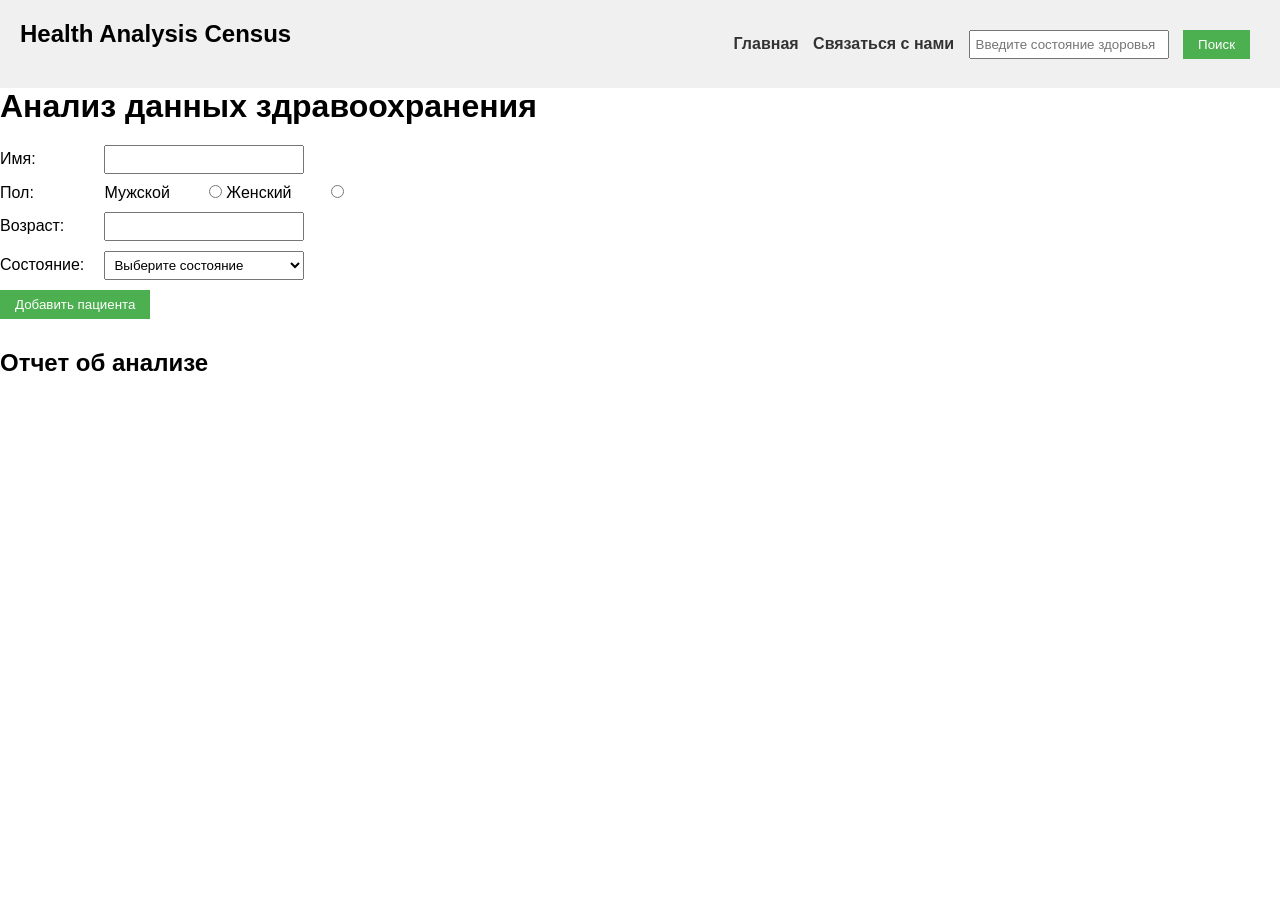
<file: index.html>
<!DOCTYPE html>
<html lang="en">
<head>
  <meta charset="UTF-8">
  <title>Health Analysis Data</title>
  <link rel="stylesheet" href="./health_analysis.css">
</head>
<body>
   <nav><h1>Health Analysis Census</h1>
<ul>
  <li><a href="./index.html" id="home">Главная </a></li>
  <li><a href="./health_contact.html" id="contact">Связаться с нами </a></li>
  <li><input type="text" id="conditionInput" placeholder="Введите состояние здоровья">  </li>
  <li><button id='btnSearch'>Поиск</button>
  </li>

</ul>
</nav>
<div class="container">
<div class="analysisForm">
<h1>Анализ данных здравоохранения</h1>
<div>
<label for="name">Имя:</label>
<input type="text" id="name">
</div>
<div>
<label>Пол:</label>
<label for="male">Мужской</label>
<input type="radio" name="gender" id="male" value="Male">
<label for="female">Женский</label>
<input type="radio" name="gender" id="female" value="Female">
</div>
<div>
<label for="age">Возраст:</label>
<input type="number" id="age">
</div>
<div>
<label for="condition">Состояние:</label>
<select id="condition">
  <option value="">Выберите состояние</option>
  <option value="Diabetes">Диабет</option>
  <option value="Thyroid">Щитовидная железа</option>
  <option value="High Blood Pressure">Высокое кровяное давление</option>
</select>
</div>
<button id="addPatient">Добавить пациента</button>
<h2>Отчет об анализе</h2>
<div id="report"></div>
</div>
<div class="searchCondition">
    <div id="result"></div>
</div>
</div>
<script src="./health_analysis.js"></script>
</body>
</html>
</file>
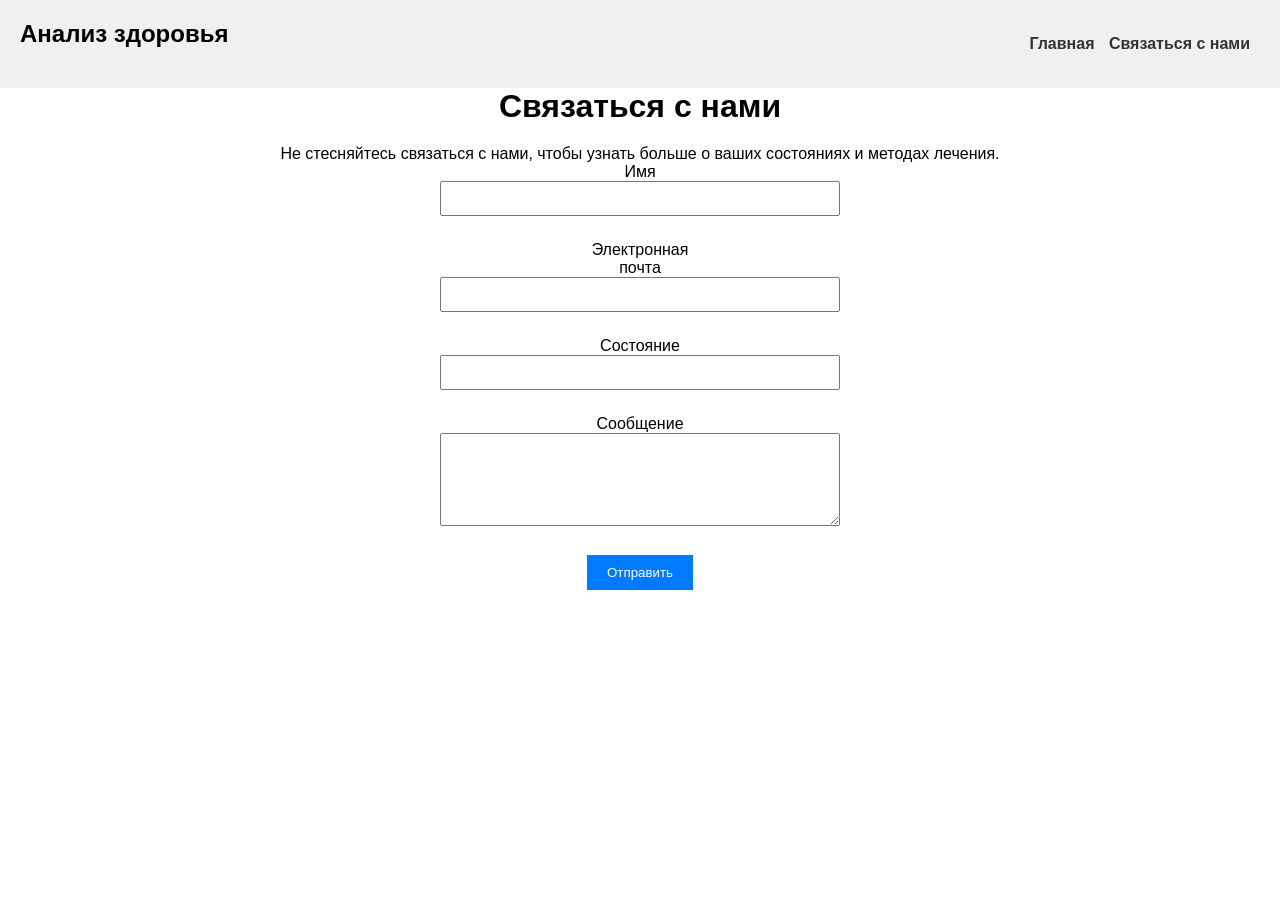
<file: health_contact.html>
<!DOCTYPE html>
<html lang="en">
<head>
  <meta charset="UTF-8">
  <title>Связаться с нами</title>
  <link rel="stylesheet" href="./health_analysis.css">
  <style>
    body{
        text-align: center;
    }
    /* Некоторая базовая стилизация для демонстрационных целей */
    #contactForm {
      max-width: 400px;
      margin: 0 auto;
    }
    #contactForm input,
    #contactForm textarea {
      width: 100%;
      margin-bottom: 15px;
      padding: 8px;
    }
    #contactForm button {
      padding: 10px 20px;
      background-color: #007bff;
      color: white;
      border: none;
      cursor: pointer;
    }
    #contactForm button:hover {
      background-color: #0056b3;
    }
  </style>
</head>
<body>
  <nav><h1>Анализ здоровья</h1>
    <ul>
      <li><a href="./index.html" id="home">Главная </a></li>
      <li><a href="./health_contact.html" id="contact">Связаться с нами </a></li>
      </li>

    </ul>
    </nav>
  <h1>Связаться с нами</h1>
  <p>Не стесняйтесь связаться с нами, чтобы узнать больше о ваших состояниях и методах лечения.</p>

  <form id="contactForm">
    <div>
      <label for="name">Имя</label>
      <input type="text" id="name" name="name" required>
    </div>
    <div>
      <label for="email">Электронная почта</label>
      <input type="email" id="email" name="email" required>
    </div>
    <div>
      <label for="condition">Состояние</label>
      <input type="text" id="condition" name="condition" required>
    </div>
    <div>
      <label for="message">Сообщение</label>
      <textarea id="message" name="message" rows="5" required></textarea>
    </div>
    <button type="submit" onclick="thankyou()">Отправить</button>
  </form>
  <script>
    function thankyou(){
        alert('Спасибо за то, что связались с нами!')
    }
  </script>
</body>
</html>
</file>
<file: health_analysis.css>
/* Basic CSS for the navigation bar */

*{
    margin: 0;
    padding: 0;
    box-sizing: border-box;
}
nav {
    background-color: #f0f0f0;
    padding: 20px;
    display: flex;
    align-items: center;
    justify-content: space-between;

  }

  nav ul {
    list-style-type: none;
    /* padding: 0; */
  }

  nav ul li {
    display: inline;
    margin-right: 10px;
  }

  nav a {
    text-decoration: none;
    color: #333;
    font-weight: bold;
  }

  /* Basic CSS for the form elements */
  body {
    font-family: Arial, sans-serif;
    /* margin: 20px; */
  }

  h1 {
    margin-bottom: 20px;
  }

  div {
    margin-bottom: 10px;
  }

  label {
    display: inline-block;
    width: 100px;
  }

  input[type="text"],
  input[type="number"],
  select {
    width: 200px;
    padding: 5px;
  }

  button {
    padding: 7px 15px;
    background-color: #4CAF50;
    color: white;
    border: none;
    cursor: pointer;
  }

  button:hover {
    background-color: #45a049;
  }

  /* Basic CSS for the report section */
  h2 {
    margin-top: 30px;
  }

  #report,#result {
    padding: 10px;
    max-width: 400px;
    word-wrap: break-word;
  }
#result{
  height: 400px;
  width: 500px;
  display: flex;
  align-items: center;
  justify-content: space-around;
  flex-direction: column;
}
  #result img{
    width: 200px;
    height: 100px;
  }
</file>
